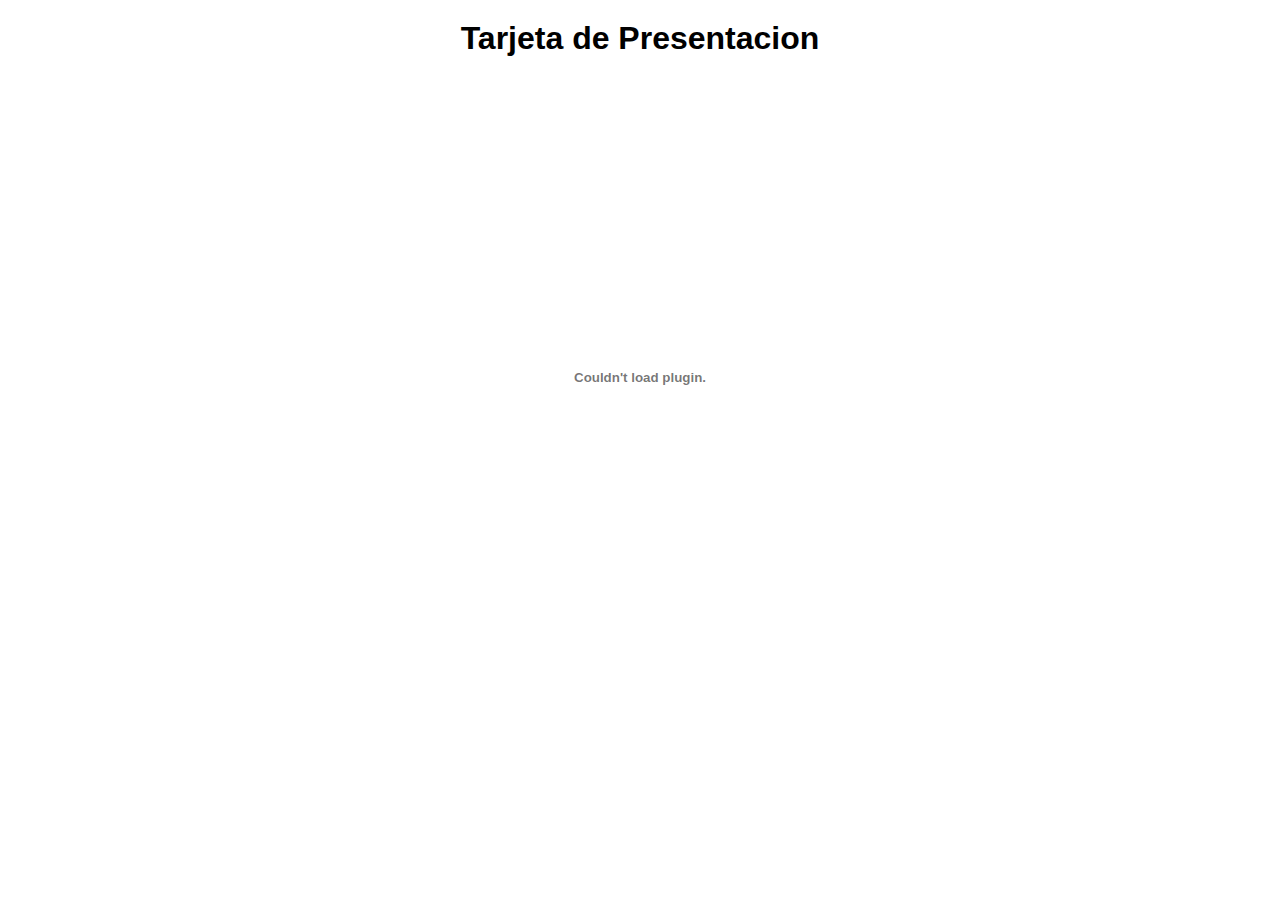
<file: Tarjeta de Presentación/index.html>
<!DOCTYPE html>
<html lang-"en">
<head>
	<meta charset="UTF-8">
	<meta http-equiv="X-UA-Compatible" content-"IE-edge">
	<meta name-"viewport" content-"width-device-width, initial-scale=1.0">
	<link rel="stylesheet" href="styles.css"
</head>
<body>
	<h1 class="title">Tarjeta de Presentacion</h1>
	<embed src="Tarjeta Interactiva Boda 3.pdf" type="application/pdf" width="100%" height="600vh"/>
</body>
</html>
</file>
<file: Tarjeta de Presentación/styles.css>
*{
	margin: 0;
	padding: 0;
}

.title {
	text-align: center;
	padding: 20px;
	font-family: 'Franklin Gothic Medium','Arial Narrow', Arial, sans-serif;
}

.pdfview {
	margin: auto;
	display: block;
	width: 850px;
	height: 600vh;
	border-radius: 20px;
	box-shadow: 0 4px 8px 0 rgba(0, 0, 0, 0.2) , 0 6px 20px 0 rgba(0, 0, 0, 0.19);
}
</file>
